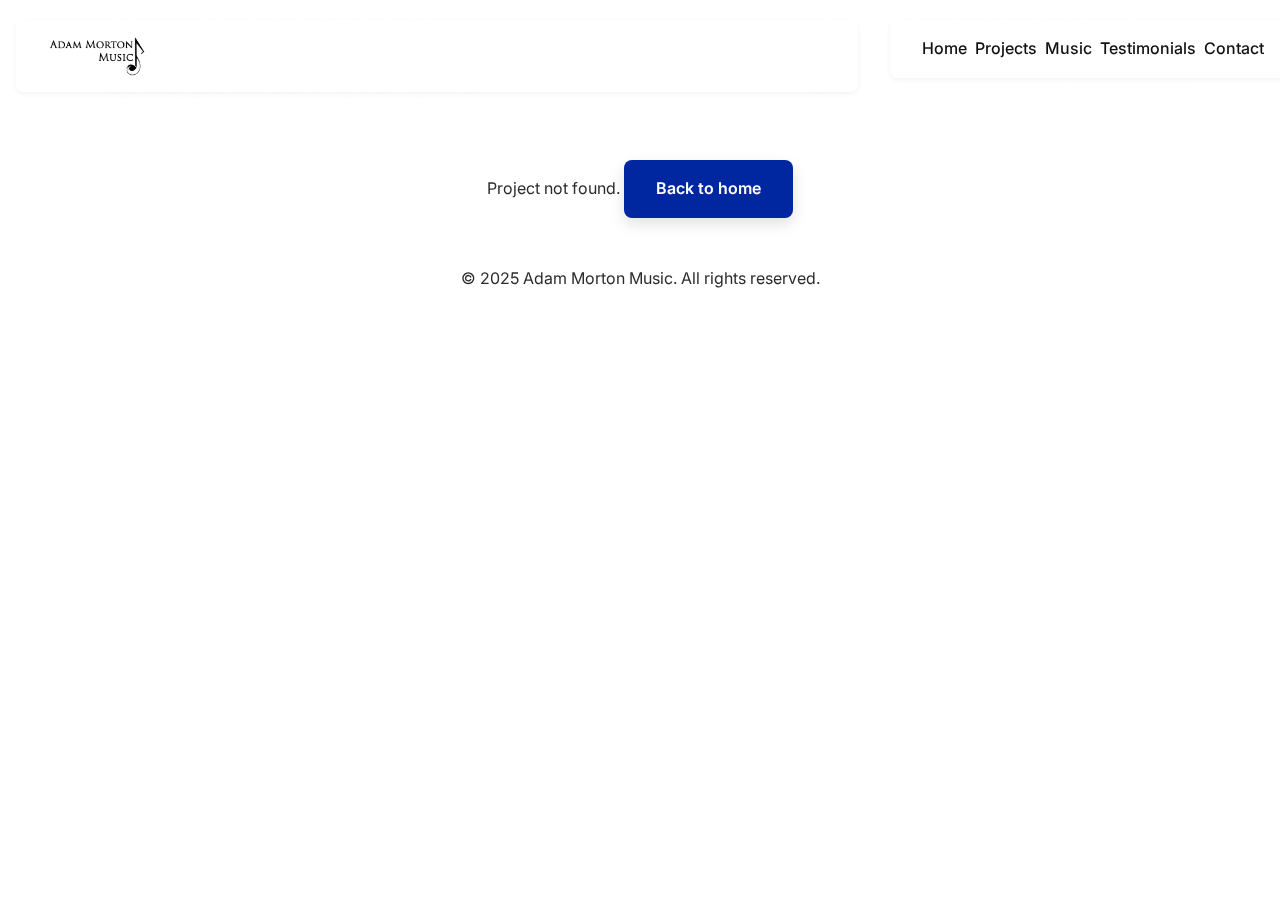
<file: subpages.html>
<!DOCTYPE html>
<html lang="en">
<head>
<meta charset="UTF-8" />
<meta name="viewport" content="width=device-width, initial-scale=1" />
<title>Project</title>
<link rel="stylesheet" href="/style.css" />
</head>
<style>
  body {
	position: relative;
	min-height: 100vh;
	overflow-x: hidden;
  }  

  body::before {
	content: '';
	position: fixed;
	top: 0;
	left: 0;
	width: 100%;
	height: 100%;
	z-index: -1; /* behind all content */
	background: var(--page-bg) center/cover no-repeat;
	filter: blur(30px) brightness(0.8); /* blur + dim for readability */
	opacity: 0.7; /* semi-transparent */
	<!-- transition: background 0.3s ease; /* smooth transition if image changes */ -->
  }
  
#site-footer {
  width: 100%;
  display: flex;
  justify-content: center; /* center child footer horizontally */
}

#site-footer footer {
  text-align: center;
}

</style>

<body>
<div class="page-wrapper">
<header id="site-header"></header>
<section class="hero" id="hero"></section>
<section id="project-details">
  <p style="text-align:center;">Loading project...</p>
</section>

<div id="site-footer"></div>

<script>
async function loadHTML(id, url) {
	const res = await fetch(url);
	const html = await res.text();
	const container = document.getElementById(id);
	container.innerHTML = html;

	// Re-run any <script> tags in the loaded HTML
	container.querySelectorAll("script").forEach(oldScript => {
		const newScript = document.createElement("script");
		if (oldScript.src) {
			newScript.src = oldScript.src;
		} else {
			newScript.textContent = oldScript.textContent;
		}
		document.body.appendChild(newScript);
		oldScript.remove();
	});
}

async function fetchJSON(url) {
	const res = await fetch(url);
	return await res.json();
}

function formatTime(seconds) {
	if (isNaN(seconds)) return '0:00';
	const m = Math.floor(seconds / 60);
	const s = Math.floor(seconds % 60).toString().padStart(2, '0');
	return `${m}:${s}`;
}

/* ----------------------------------------
   Hamburger Menu Init
---------------------------------------- */
function initHamburger() {
	const menuToggle = document.querySelector('.menu-toggle');
	const nav = document.querySelector('nav');
	if (!menuToggle || !nav) return;

	menuToggle.addEventListener('click', () => {
		nav.classList.toggle('active');
	});
}
/* ----------------------------------------
   Custom Audio Player
---------------------------------------- */
function setupCustomAudioPlayer(audioPath) {
	const container = document.createElement('div');
	container.className = 'custom-audio-player';

	const playIcon = `<svg viewBox="0 0 24 24"><path d="M8 5v14l11-7z"/></svg>`;
	const pauseIcon = `<svg viewBox="0 0 24 24"><path d="M6 19h4V5H6zm8-14v14h4V5z"/></svg>`;
	const volumeOnIcon = `<svg viewBox="0 0 24 24"><path d="M3 9v6h4l5 5V4L7 9H3z"/><path d="M16.5 12c0-1.77-1.02-3.29-2.5-4.03v8.06c1.48-.74 2.5-2.26 2.5-4.03z"/></svg>`;
	const volumeMuteIcon = `<svg viewBox="0 0 24 24"><path d="M3 9v6h4l5 5V4L7 9H3z"/><line x1="19" y1="5" x2="5" y2="19" stroke="currentColor" stroke-width="2"/></svg>`;

	container.innerHTML = `
		<button id="play-pause">${playIcon}</button>
		<input type="range" id="progress" value="0" min="0" max="100" step="1" />
		<span class="timestamp" id="timestamp">0:00 / 0:00</span>
		<button id="mute-unmute">${volumeOnIcon}</button>
		<input type="range" id="volume" value="100" min="0" max="100" step="1" />
		<audio id="audio" src="${audioPath}" loop preload="metadata"></audio>
	`;

	const audio = container.querySelector('#audio');
	const playPauseBtn = container.querySelector('#play-pause');
	const progress = container.querySelector('#progress');
	const volume = container.querySelector('#volume');
	const muteUnmuteBtn = container.querySelector('#mute-unmute');
	const timestamp = container.querySelector('#timestamp');

	function updatePlayButton() {
		playPauseBtn.innerHTML = audio.paused ? playIcon : pauseIcon;
	}

	function updateMuteButton() {
		muteUnmuteBtn.innerHTML = audio.muted || audio.volume === 0 ? volumeMuteIcon : volumeOnIcon;
	}

	playPauseBtn.addEventListener('click', () => {
		audio.paused ? audio.play() : audio.pause();
		updatePlayButton();
	});

	audio.addEventListener('timeupdate', () => {
		if (audio.duration) {
			progress.value = (audio.currentTime / audio.duration) * 100;
			timestamp.textContent = `${formatTime(audio.currentTime)} / ${formatTime(audio.duration)}`;
		}
	});

	audio.addEventListener('loadedmetadata', () => {
		timestamp.textContent = `${formatTime(0)} / ${formatTime(audio.duration)}`;
	});

	progress.addEventListener('input', () => {
		if (audio.duration) audio.currentTime = (progress.value / 100) * audio.duration;
	});

	volume.addEventListener('input', () => {
		audio.volume = volume.value / 100;
		audio.muted = audio.volume === 0;
		updateMuteButton();
	});

	muteUnmuteBtn.addEventListener('click', () => {
		audio.muted = !audio.muted;
		updateMuteButton();
	});

	updatePlayButton();
	updateMuteButton();

	return container;
}

/* ----------------------------------------
   Render Functions
---------------------------------------- */
function renderHero(project) {
	const hero = document.getElementById('hero');
	hero.innerHTML = `
		<div style="text-align:center; margin:1rem 0;">
			<h1>${project.title}</h1>
			${project.description ? `<p>${project.description}</p>` : ''}
			${project.cta?.link ? `<a href="${project.cta.link}" class="btn">${project.cta.text || 'Visit Project'}</a>` : ''}
		</div>
	`;
}

function renderProjectDetails(project, projectSlug) {
	const container = document.getElementById('project-details');
	const folder = `../${projectSlug}/`;
	const mainImage = project.image || `${folder}cover.png`;

	let html = `
		<img src="${mainImage}" alt="${project.title}" style="max-width:600px; width:100%; display:block; margin: 1rem auto;">
		<div id="custom-audio-container" style="text-align:center;"></div>
	`;

	if (project.details) {
		const d = project.details;
		html += `<div style="text-align:center; margin-top:1.5rem;">`;
		if (d.summary) html += `<p>${d.summary}</p>`;
		if (d.tech) html += `<p><strong>Tech:</strong> ${d.tech.join(', ')}</p>`;
		if (d.date) html += `<p><strong>Date:</strong> ${d.date}</p>`;
		if (d.role) html += `<p><strong>Role:</strong> ${d.role}</p>`;
		if (d.client) html += `<p><strong>Client:</strong> ${d.client}</p>`;
		html += `</div>`;
	}

	if (project.gallery?.length) {
		html += `<div class="project-gallery">`;
		project.gallery.forEach(img => {
			html += `<img src="../${img}" alt="${project.title}">`;
		});
		html += `</div>`;
	}

	if (project.video) {
		html += `
			<div class="responsive-video">
				<iframe src="${project.video}" frameborder="0" allowfullscreen></iframe>
			</div>
		`;
	}

	html += `
		<div style="text-align:center; margin-top:2rem;">
			<a href="/" class="btn">Back to Home</a>
		</div>
	`;

	if (project.testimonials?.length) {
		html += `<div style="margin-top:2rem; text-align:center;"><h2>Testimonials</h2>`;
		project.testimonials.forEach(t => {
			html += `<p><strong>${t.author} // ${t.role}</strong></p><p><em>"${t.text}"</em></p>`;
		});
		html += `</div>`;
	}

	container.innerHTML = html;

	const audioPath = project.audio || `${folder}audio.wav`;
	const audioContainer = document.getElementById('custom-audio-container');
	audioContainer.appendChild(setupCustomAudioPlayer(audioPath));
}

/* ----------------------------------------
   Init
---------------------------------------- */
async function init() {
	// 1️⃣ Load header and footer
	await loadHTML('site-header', '/header.html');
	await loadHTML('site-footer', '/footer.html');

	// ✅ Now the header is in the DOM, initialize hamburger
	const menuToggle = document.querySelector('.menu-toggle');
	const nav = document.querySelector('nav');

	if (menuToggle && nav) {
		menuToggle.addEventListener('click', () => {
			nav.classList.toggle('open'); // matches your CSS
		});
	}
  
	// 2️⃣ Determine current project
	const params = new URLSearchParams(window.location.search);
	const projectSlug = params.get('name') || window.location.pathname.split('/').filter(Boolean).pop();

	// 3️⃣ Load project data
	const data = await fetchJSON('/data.json');
	const project = data.projects.find(p => (p.slug || p.title.toLowerCase().replace(/\s+/g,'-')) === projectSlug);

	if (!project) {
		document.getElementById('project-details').innerHTML =
			'<p style="text-align:center;">Project not found. <a href="/" class="btn">Back to home</a></p>';
		return;
	}

	// 4️⃣ Set blurred background
	const heroImage = project.image || `../${projectSlug}/cover.png`;
	document.body.style.setProperty('--page-bg', `url('${heroImage}')`);

	// 5️⃣ Render hero and project details
	renderHero(project, projectSlug);
	renderProjectDetails(project, projectSlug);
}


init();

// mobile menu toggle
const menuToggle = document.querySelector('.menu-toggle');
const nav = document.querySelector('#site-header nav');

menuToggle.addEventListener('click', () => {
	nav.classList.toggle('open');
});

</script>

</div>
</body>
</html>
</file>
<file: style.css>
/* =========================================
   GOOGLE FONTS
========================================= */
@import url('https://fonts.googleapis.com/css2?family=Rajdhani:wght@400;600;700&family=Inter:wght@300;400;600&display=swap');

/* =========================================
   ROOT VARIABLES
========================================= */
:root {
	--primary-color: #0026a0;
	--primary-dark: #001533;
	--bg-image: url('background.jpg');
	--text-color: #111;
	--subtext-color: #2b2b2b;
	--card-shadow: 0 6px 20px rgba(0,0,0,0.08);
	--btn-shadow: 0 6px 15px rgba(0,0,0,0.12);
}

/* =========================================
   BASE STYLES
========================================= */
html, body {
	height: 100%;
	margin: 0;
	font-family: 'Inter', sans-serif;
	color: var(--text-color);
	line-height: 1.6;
	overflow-x: hidden;
	position: relative;
}

body::before {
	content: '';
	position: fixed;
	top: 0;
	left: 0;
	width: 100%;
	height: 100%;
	z-index: -1;
	background: var(--bg-image) center/cover no-repeat;
	opacity: 0.3;
}

h2, h3 {
	font-family: 'Rajdhani', sans-serif;
	color: var(--primary-color);
}

p {
	color: var(--subtext-color);
}

/* =========================================
   CONTAINERS
========================================= */
.container {
	max-width: 1100px;
	margin: 0 auto;
	padding: 0 1rem;
	box-sizing: border-box;
}

.page-wrapper {
	max-width: 1100px;
	margin: 0 auto;
	padding: 0 1rem;
	box-sizing: border-box;
	min-height: 100vh;
	position: relative;
	overflow: hidden;
	background: transparent;
}

.page-wrapper::before {
	content: '';
	position: absolute;
	top: 0;
	left: 0;
	width: 100%;
	height: 100%;
	pointer-events: none;
	background: linear-gradient(
		to right,
		rgba(255,255,255,0) 0%,
		rgba(255,255,255,0.6) 35%,
		rgba(255,255,255,0.6) 65%,
		rgba(255,255,255,0) 100%
	);
	z-index: 0;
}

.page-wrapper > * {
	position: relative;
	z-index: 1;
}

/* =========================================
   HEADER
========================================= */
#site-header {
	position: fixed;
	top: 20px;
	left: 0;
	width: 100%;
	z-index: 1000;
	display: flex;
	justify-content: center;
	pointer-events: none;
}

#site-header .container {
	max-width: 1100px;
	width: 100%;
	margin: 0 1rem;
	padding: 1rem 2rem;
	display: flex;
	align-items: center;
	justify-content: space-between;
	box-sizing: border-box;
	background-color: rgba(255,255,255,0.2);
	backdrop-filter: blur(6px);
	-webkit-backdrop-filter: blur(6px);
	border-radius: 8px;
	box-shadow: 0 2px 5px rgba(0,0,0,0.05);
	pointer-events: all;
}

#site-header .logo {
	height: 40px;
	display: block;
}

#site-header nav-inner {
	display: flex;
	gap: 1.5rem;

}

#site-header nav a {
	font-weight: 500;
	text-decoration: none;
	color: var(--text-color);
}

#site-header nav a:hover {
	color: var(--primary-color);
}

/* Mobile menu toggle */
.menu-toggle {
	display: none;
	font-size: 1.8rem;
	background: none;
	border: none;
	cursor: pointer;
	color: var(--text-color);
}

/* =========================================
   HEADER MOBILE
========================================= */
@media (max-width: 768px) {
	#site-header .container {
		flex-wrap: wrap;
		position: relative;
	}

	.menu-toggle {
		display: block;
		margin-left: auto;
		z-index: 1100;
	}

	#site-header nav {
		position: fixed;      
		top: 91px;             
		right: 0;
		left: 0;            
		width: auto;
		display: flex;
		flex-direction: column;
		align-items: flex-end;
		gap: 1rem;

		/* box-shadow: 0 4px 10px rgba(0, 0, 0, 0.08); */
		border-radius: 0 0 8px 8px;

		opacity: 0;
		pointer-events: none;

		z-index: 1100; 
	}

	#site-header nav.open {
		transform: translateY(0);
		opacity: 1;
		pointer-events: auto;
		box-shadow: none;

	}

	#site-header nav a {
		width: 100%;
		padding: 0.5rem 0;
		text-align: right;
		color: var(--text-color);
		box-shadow: none;

	}
}

/* =========================================
   HERO SECTION
========================================= */
section.hero {
	text-align: center;
	padding: 4rem 1rem 3rem;
	background: transparent;
}

section.hero h1 {
	font-family: 'Rajdhani', sans-serif;
	font-size: 3rem;
	color: var(--primary-color);
	margin-bottom: 1rem;
	letter-spacing: 1px;
}

section.hero p {
	font-size: 1.2rem;
	margin-bottom: 2rem;
}

section.hero .btn {
	display: inline-block;
	background: var(--primary-color);
	color: #fff;
	padding: 1rem 2rem;
	font-weight: 600;
	border-radius: 8px;
	box-shadow: var(--btn-shadow);
	text-decoration: none;
}

section.hero .btn:hover {
	background: var(--primary-dark);
	transform: translateY(-2px);
	box-shadow: 0 10px 20px rgba(0,0,0,0.15);
}

/* =========================================
   SECTIONS
========================================= */
#welcome,
#project-details,
#music-section,
#testimonials {
	margin: 2rem auto;
	background-color: transparent;
}

#welcome img,
#music-section img,
#project-details img {
	width: 100%;
	max-width: 400px;
	border-radius: 8px;
	box-shadow: var(--card-shadow);
}

.project-grid {
	display: grid;
	grid-template-columns: repeat(auto-fit, minmax(280px, 1fr));
	gap: 2rem;
	margin-top: 1rem;
}

.project {
	text-align: center;
}

.project img {
	max-width: 100%;
	border-radius: 8px;
	display: block;
	margin: 0 auto 1rem;
}

.project h3 {
	margin: 0;
}

/* =========================================
   BUTTONS
========================================= */
.btn {
	display: inline-block;
	background: var(--primary-color);
	color: #fff;
	padding: 1rem 2rem;
	font-weight: 600;
	border-radius: 8px;
	box-shadow: var(--btn-shadow);
	text-decoration: none;
	margin-top: 1rem;
}

.btn:hover {
	background: var(--primary-dark);
	transform: translateY(-2px);
	box-shadow: 0 10px 20px rgba(0,0,0,0.15);
}

/* =========================================
   AUDIO PLAYER
========================================= */
.custom-audio-player {
	display: flex;
	align-items: center;
	justify-content: center;
	gap: 1rem;
	margin: 1rem auto;
	padding: 0.75rem 0;
	max-width: 600px;
	background: #f9f9f9;
	border-radius: 12px;
	border: 1px solid #ddd;
	box-shadow: 0 4px 10px rgba(0,0,0,0.1);
	color: #333;
	user-select: none;
}

.custom-audio-player button {
	background: #fff;
	border: 1px solid #ccc;
	border-radius: 50%;
	width: 42px;
	height: 42px;
	display: flex;
	align-items: center;
	justify-content: center;
	cursor: pointer;
	color: #333;
	transition: background-color 0.3s ease, border-color 0.3s ease, color 0.3s ease;
}

.custom-audio-player button:hover {
	background: #cce0ff;
	border-color: var(--primary-color);
	color: var(--primary-color);
}

.custom-audio-player button svg {
	width: 22px;
	height: 22px;
	fill: currentColor;
}

/* Slider */
input[type=range] {
	-webkit-appearance: none;
	-moz-appearance: none;
	width: 130px;
	height: 6px;
	background: #e6f0ff;
	border-radius: 3px;
	cursor: pointer;
	transition: background-color 0.3s ease;
}

input[type=range]:hover {
	background: #cce0ff;
}

/* WebKit (Chrome, Safari) */
input[type=range]::-webkit-slider-thumb {
	-webkit-appearance: none;
	appearance: none;
	width: 14px;
	height: 14px;
	background: var(--primary-color);
	border-radius: 50%;
	border: 2px solid #fff;
	cursor: pointer;
	box-shadow: 0 0 3px rgba(0,0,0,0.2);
	transition: background-color 0.3s ease;
}

/* WebKit hover */
input[type=range]:hover::-webkit-slider-thumb {
	background: var(--primary-dark);
}

/* Mozilla Firefox */
input[type=range]::-moz-range-thumb {
	width: 14px;
	height: 14px;
	background: var(--primary-color);
	border-radius: 50%;
	border: 2px solid #fff;
	cursor: pointer;
	box-shadow: 0 0 3px rgba(0,0,0,0.2);
	transition: background-color 0.3s ease;
}

/* Mozilla hover */
input[type=range]:hover::-moz-range-thumb {
	background: var(--primary-dark);
}

#volume {
	width: 100px;
}

.timestamp {
	font-family: monospace;
	font-size: 0.85rem;
	color: #666;
	min-width: 85px;
	text-align: center;
}

/* =========================================
   AUDIO PLAYER MOBILE
========================================= */
@media (max-width: 600px) {
	.custom-audio-player {
		flex-direction: column;
		align-items: stretch;
		gap: 0.5rem;
		padding: 1rem;
		max-width: 90%;
	}

	.custom-audio-player button {
		width: 50px;
		height: 50px;
		margin: 0 auto;
	}

	input[type=range] {
		width: 100%;
	}

	.timestamp {
		font-size: 0.8rem;
		min-width: unset;
	}

	#volume {
		width: 100%;
	}
}


/* =========================================
   FOOTER
========================================= */
footer {
	text-align: center;
	padding: 2rem;
	background: transparent;
	border-top: 1px solid #eee;
	color: #666;
}
</file>
